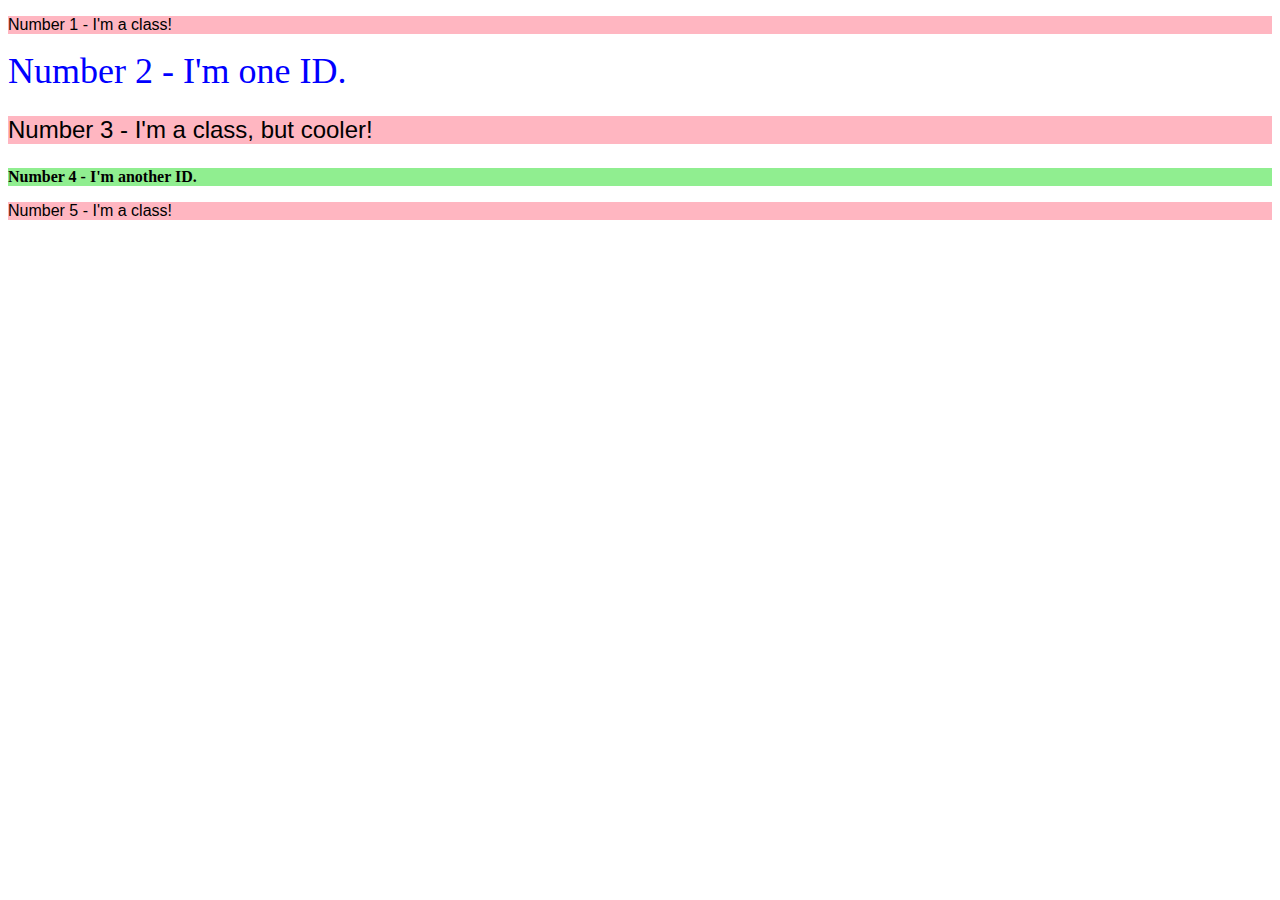
<file: foundations/02-class-id-selectors/index.html>
<!DOCTYPE html>
<html lang="en">
  <head>
    <meta charset="UTF-8">
    <meta http-equiv="X-UA-Compatible" content="IE=edge">
    <meta name="viewport" content="width=device-width, initial-scale=1.0">
    <title>Class and ID Selectors</title>
    <link rel="stylesheet" href="style.css">
  </head>
  <body>
    <p class="odd">Number 1 - I'm a class!</p>
    <div id="blue">Number 2 - I'm one ID.</div>
    <p class="odd font">Number 3 - I'm a class, but cooler!</p>
    <div id="green">Number 4 - I'm another ID.</div>
    <p class="odd">Number 5 - I'm a class!</p>
  </body>
</html>
</file>
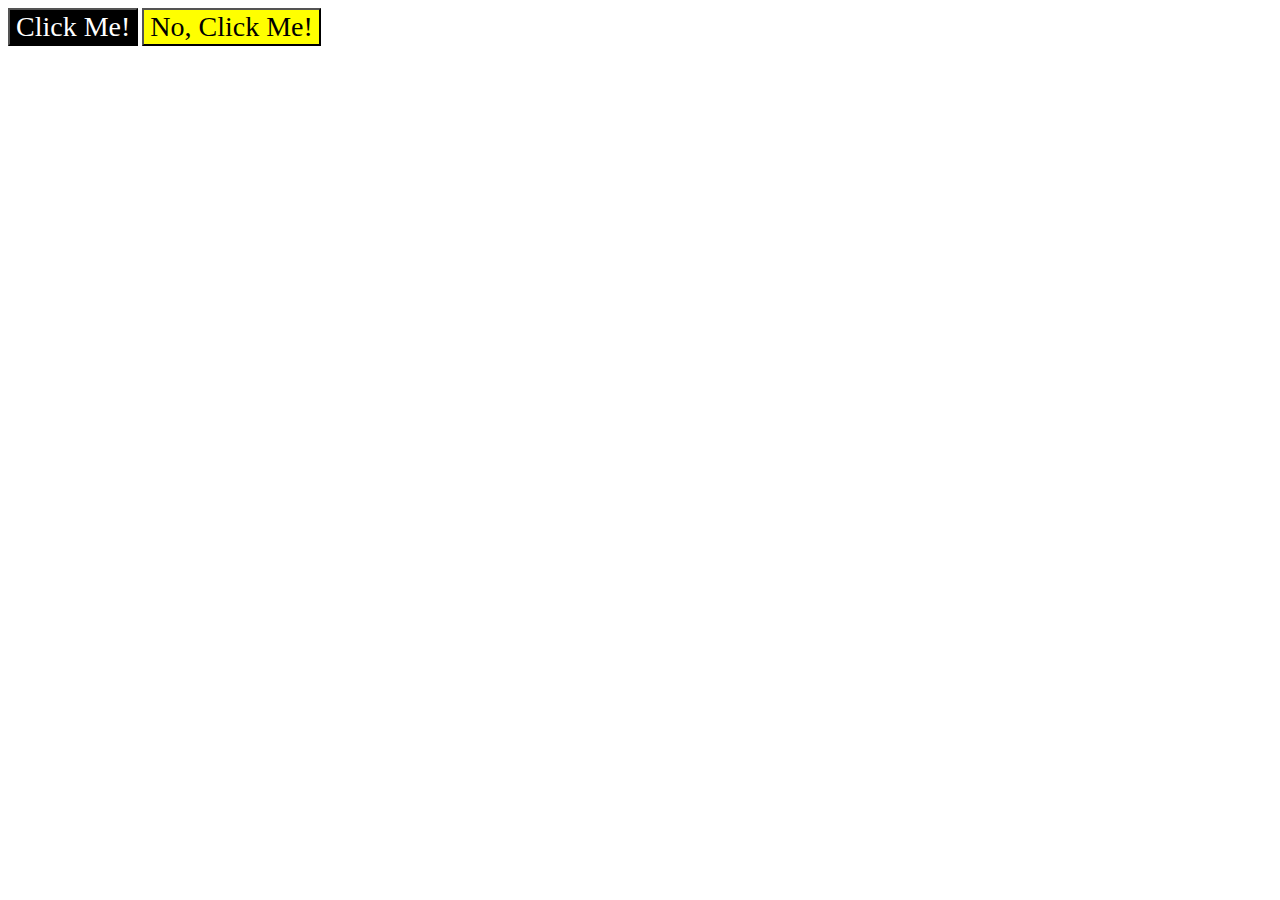
<file: foundations/03-grouping-selectors/index.html>
<!DOCTYPE html>
<html lang="en">
  <head>
    <meta charset="UTF-8">
    <meta http-equiv="X-UA-Compatible" content="IE=edge">
    <meta name="viewport" content="width=device-width, initial-scale=1.0">
    <title>Grouping Selectors</title>
    <link rel="stylesheet" href="style.css">
  </head>
  <body>
    <button class="b black">Click Me!</button>
    <button class="b yellow">No, Click Me!</button>
  </body>
</html>
</file>
<file: foundations/02-class-id-selectors/style.css>
.odd {
background-color: #ffb6c1;
font-family: Verdana, Geneva, Tahoma, sans-serif;

}
#blue {
    color: blue;
    font-size: 36px;
}
.odd.font {
    font-size: 24px;
}
#green {
    background-color: #90ee90;
    font-weight: bold;
}
</file>
<file: foundations/03-grouping-selectors/style.css>
.b.black,
.b.yellow {
font-size: 28px;
font-family: 'Times New Roman', Helvetica, serif;
}
.b.black {
    color: white;
    background-color: black;
}
.b.yellow {
    background-color: yellow;
}
</file>
